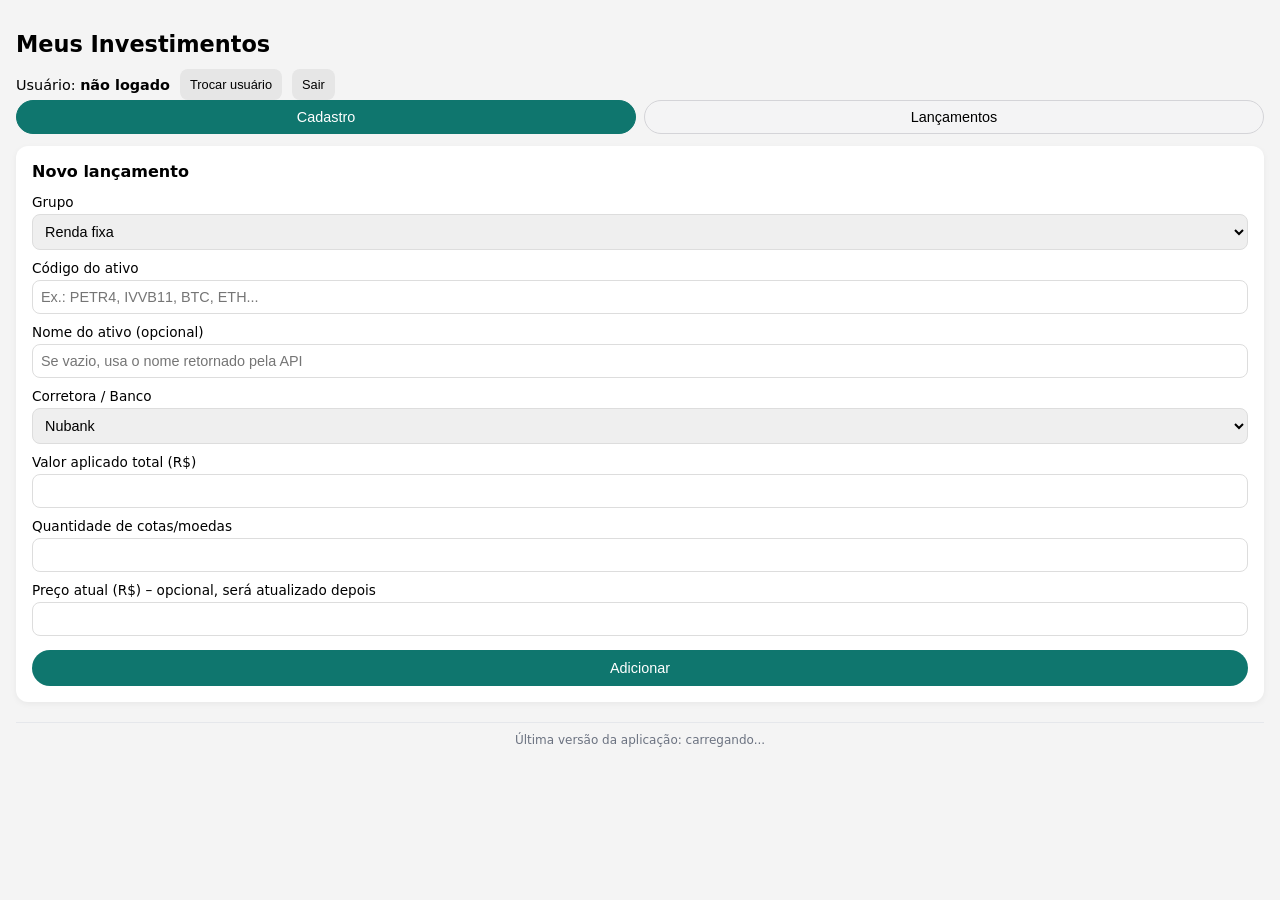
<file: index.html>
<!DOCTYPE html>
<html lang="pt-BR">
<head>
  <meta charset="UTF-8" />
  <meta name="viewport" content="width=device-width, initial-scale=1" />
  <title>Meus Investimentos</title>
  <link rel="stylesheet" href="css/estilo.css">
 
</head>


<body>
  
	<div id="appOverlayBlocker"></div>
  <!-- Mensagem do pull-to-refresh -->
  <div id="ptr-message">↻ Solte para atualizar a página...</div>

  <!-- Abas -->
  <div class="cabecalho">
   <header>
    <h1>Meus Investimentos</h1>
    <div style="display:flex; align-items:center; gap:10px;">
      <div style="font-size:0.9rem; color:var(--muted)">Usuário: <strong id="currentUserLabel">não logado</strong></div>
      <button id="openLoginModalBtn" class="secondary-btn">Trocar usuário</button>
      <button id="logoutBtn" class="secondary-btn">Sair</button>
    </div>
  </header>
  </div>
  
  <!-- Abas -->
  <div class="tabs">
    <button class="tab-btn active" data-tab="cadastro">Cadastro</button>
    <button class="tab-btn" data-tab="lancamentos">Lançamentos</button>
  </div>

  <!-- ABA CADASTRO -->
  <div id="tab-cadastro" class="tab-content active">
    <div class="card">
      <h2 style="font-size:1rem; margin-top:0;">Novo lançamento</h2>

      <label for="tipo">Grupo</label>
      <select id="tipo">
        <option value="renda_fixa">Renda fixa</option>
        <option value="fundo">Fundo (FII/ETF/Fundo)</option>
        <option value="cripto">Criptoativo</option>
        <option value="acao">Ação</option>
      </select>

      <label for="ticker">Código do ativo</label>
      <input id="ticker" placeholder="Ex.: PETR4, IVVB11, BTC, ETH..." />

      <label for="nome">Nome do ativo (opcional)</label>
      <input id="nome" placeholder="Se vazio, usa o nome retornado pela API" />

      <label for="corretora">Corretora / Banco</label>
      <select id="corretora">
        <option value="Nubank">Nubank</option>
        <option value="XP">XP</option>
        <option value="BTG Pactual">BTG Pactual</option>
        <option value="Mercado Bitcoin">Mercado Bitcoin</option>
      </select>

      <label for="valor">Valor aplicado total (R$)</label>
      <input id="valor" type="number" step="0.01" inputmode="decimal" />

      <label for="quantidade">Quantidade de cotas/moedas</label>
      <input id="quantidade" type="number" step="0.0001" inputmode="decimal" />

      <label for="preco">Preço atual (R$) – opcional, será atualizado depois</label>
      <input id="preco" type="number" step="0.01" inputmode="decimal" />

      <button id="addBtn">Adicionar</button>
    </div>
  </div>

  <!-- ABA LANÇAMENTOS -->
  <div id="tab-lancamentos" class="tab-content">
    <div class="card">
      <div class="status" id="status"></div>
      <button id="updatePricesBtn" class="secondary-btn">Atualizar preços de mercado</button>
    </div>

    <div class="card">
      <h2 style="font-size:1rem; margin-top:0;">Totais</h2>
      <div class="totais" id="totais"></div>
    </div>

    <div class="card">
      <h2 style="font-size:1rem; margin-top:0;">Lançamentos</h2>
      <div class="table-container">
        <table>
          <thead>
            <tr>
              <th>Grupo</th>
              <th>Ativo</th>
              <th>Descrição</th>
              <th>Corretora</th>
              <th>Qtd</th>
              <th>Preço médio</th>
              <th>Preço atual</th>
              <th>Aplicado</th>
              <th>Valor atual</th>
              <th>P/L %</th>
              <th></th>
            </tr>
          </thead>
          <tbody id="lista"></tbody>
        </table>
      </div>
    </div>
  </div>

  <!-- Rodapé com versão da aplicação -->
  <footer id="footerAtualizacao" style="
    text-align:center;
    font-size:0.75rem;
    color:#6b7280;
    margin-top:20px;
    padding-top:10px;
    border-top:1px solid #e5e7eb;
  ">
    Última versão da aplicação: carregando...
  </footer>
 <!-- Toast -->
<div id="toast" class="toast" role="status" aria-live="polite"></div>



<script src="js/script2.js"></script>
<script src="js/script.js"></script>
</body>
</html>
</file>
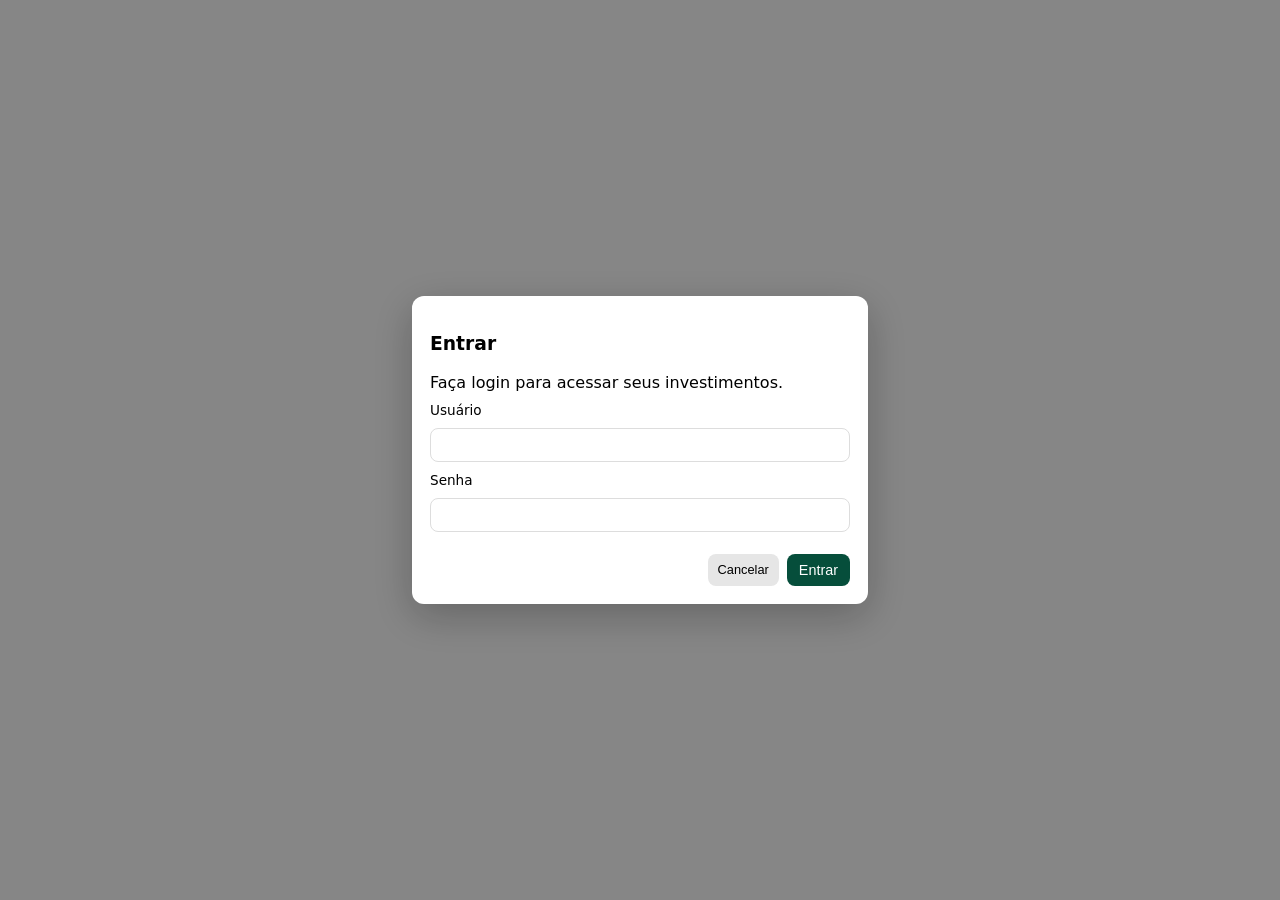
<file: login.html>
<!DOCTYPE html>
<html lang="pt.br">
<head>
    <meta charset="UTF-8">
    <meta name="viewport" content="width=device-width, initial-scale=1.0">
    <title>Senha</title>
    <link rel="stylesheet" href="css/estilo.css">
</head>
<body>
    <!-- LOGIN MODAL (bloqueia acesso) -->
  <div id="loginModal" class="modal-overlay" role="dialog" aria-modal="true">
  <div class="modal-content" role="document">
    <h3>Entrar</h3>
    <p style="color:var(--muted); margin:6px 0 10px 0;">Faça login para acessar seus investimentos.</p>

    <label for="modalLoginUserId">Usuário</label>
    <input id="modalLoginUserId" autocomplete="username"/>

    <label for="modalLoginPassword">Senha</label>
    <input id="modalLoginPassword" autocomplete="current-password"/>

    <div style="display:flex; justify-content:flex-end; gap:8px; margin-top:12px;">
      <button id="modalCancelBtn" class="secondary-btn">Cancelar</button>
      <button id="modalLoginBtn" class="primary-btn">Entrar</button>
    </div>
  </div>
</div>
<script src="js/script2.js"></script>
<script src="js/script.js"></script>
</body>
</html>
</file>
<file: css/estilo.css>
body {
    font-family: system-ui, -apple-system, BlinkMacSystemFont, "Segoe UI", sans-serif;
    margin: 0;
    padding: 16px;
    background: #f4f4f4;
    overscroll-behavior-y: contain; /* ajuda no pull-to-refresh customizado */
  }
  h1 {
    font-size: 1.4rem;
    margin-bottom: 12px;
  }
  .card {
    background: #fff;
    border-radius: 12px;
    padding: 16px;
    box-shadow: 0 2px 6px rgba(0,0,0,0.05);
    margin-bottom: 16px;
  }
  label {
    font-size: 0.85rem;
    display: block;
    margin-bottom: 4px;
  }
  input, select {
    width: 100%;
    padding: 8px;
    margin-bottom: 10px;
    border-radius: 8px;
    border: 1px solid #ddd;
    font-size: 0.9rem;
    box-sizing: border-box;
  }
  button {
    border: none;
    border-radius: 999px;
    padding: 10px 16px;
    font-size: 0.9rem;
    cursor: pointer;
  }
  #addBtn {
    background: #0f766e;
    color: #fff;
    width: 100%;
    margin-top: 4px;
  }
  #addBtn:active {
    opacity: 0.8;
  }

  .secondary-btn {
    background: #e5e7eb;
    font-size: 0.8rem;
    padding: 8px 12px;
    border-radius: 999px;
  }

  table {
    width: 100%;
    border-collapse: collapse;
    font-size: 0.8rem;
    min-width: 700px;
  }
  th, td {
    padding: 6px;
    text-align: left;
    border-bottom: 1px solid #eee;
    white-space: nowrap;
  }
  th {
    font-weight: 600;
  }
  .table-container {
    overflow-x: auto;
  }

  .badge {
    display: inline-block;
    padding: 2px 8px;
    border-radius: 999px;
    font-size: 0.7rem;
  }
  .tipo-renda_fixa { background: #e0f2fe; }
  .tipo-fundo      { background: #fef9c3; }
  .tipo-cripto     { background: #fee2e2; }
  .tipo-acao       { background: #dcfce7; }

  .totais span {
    display: block;
    font-size: 0.85rem;
    margin-bottom: 4px;
  }
  .danger-btn {
    background: #fee2e2;
    font-size: 0.7rem;
    padding: 4px 8px;
    border-radius: 999px;
  }

  /* Abas */
  .tabs {
    display: flex;
    gap: 8px;
    margin-bottom: 12px;
  }
  .tab-btn {
    flex: 1;
    text-align: center;
    padding: 8px 0;
    border-radius: 999px;
    border: 1px solid #d4d4d8;
    background: #f4f4f5;
    font-size: 0.9rem;
  }
  .tab-btn.active {
    background: #0f766e;
    color: #fff;
    border-color: #0f766e;
  }
  .tab-content {
    display: none;
  }
  .tab-content.active {
    display: block;
  }

  .status {
    font-size: 0.8rem;
    margin-bottom: 6px;
    color: #4b5563;
  }
  .status.error {
    color: #b91c1c;
  }
  .status.success {
    color: #15803d;
  }

  /* Mensagem visual do pull-to-refresh */
  #ptr-message {
    text-align: center;
    padding: 10px;
    font-size: 0.8rem;
    color: #6b7280;
    display: none;
  }

  /* modal overlay */
.modal-overlay {
    position: fixed;
    inset: 0;
    background: rgba(0,0,0,0.45);
    display: flex;
    align-items: center;
    justify-content: center;
    z-index: 9999;
  }
  .modal-hidden { display: none; }
  .modal-content {
    background: #fff;
    border-radius: 12px;
    padding: 18px;
    width: min(420px, 96%);
    box-shadow: 0 12px 40px rgba(0,0,0,0.25);
  }
  .modal-content input { width:100%; padding:8px; margin-top:6px; border-radius:8px; border:1px solid #ddd; }
  .modal-actions { display:flex; justify-content:flex-end; gap:8px; margin-top:12px; }
  .primary-btn { background:#064e3b; color:white; border:none; padding:8px 12px; border-radius:8px; }
  .secondary-btn { background:#e6e6e6; border:none; padding:8px 10px; border-radius:8px; }
  #appOverlayBlocker { position:fixed; inset:0; background:rgba(255,255,255,0.85); z-index:900; display:none; }
</file>
